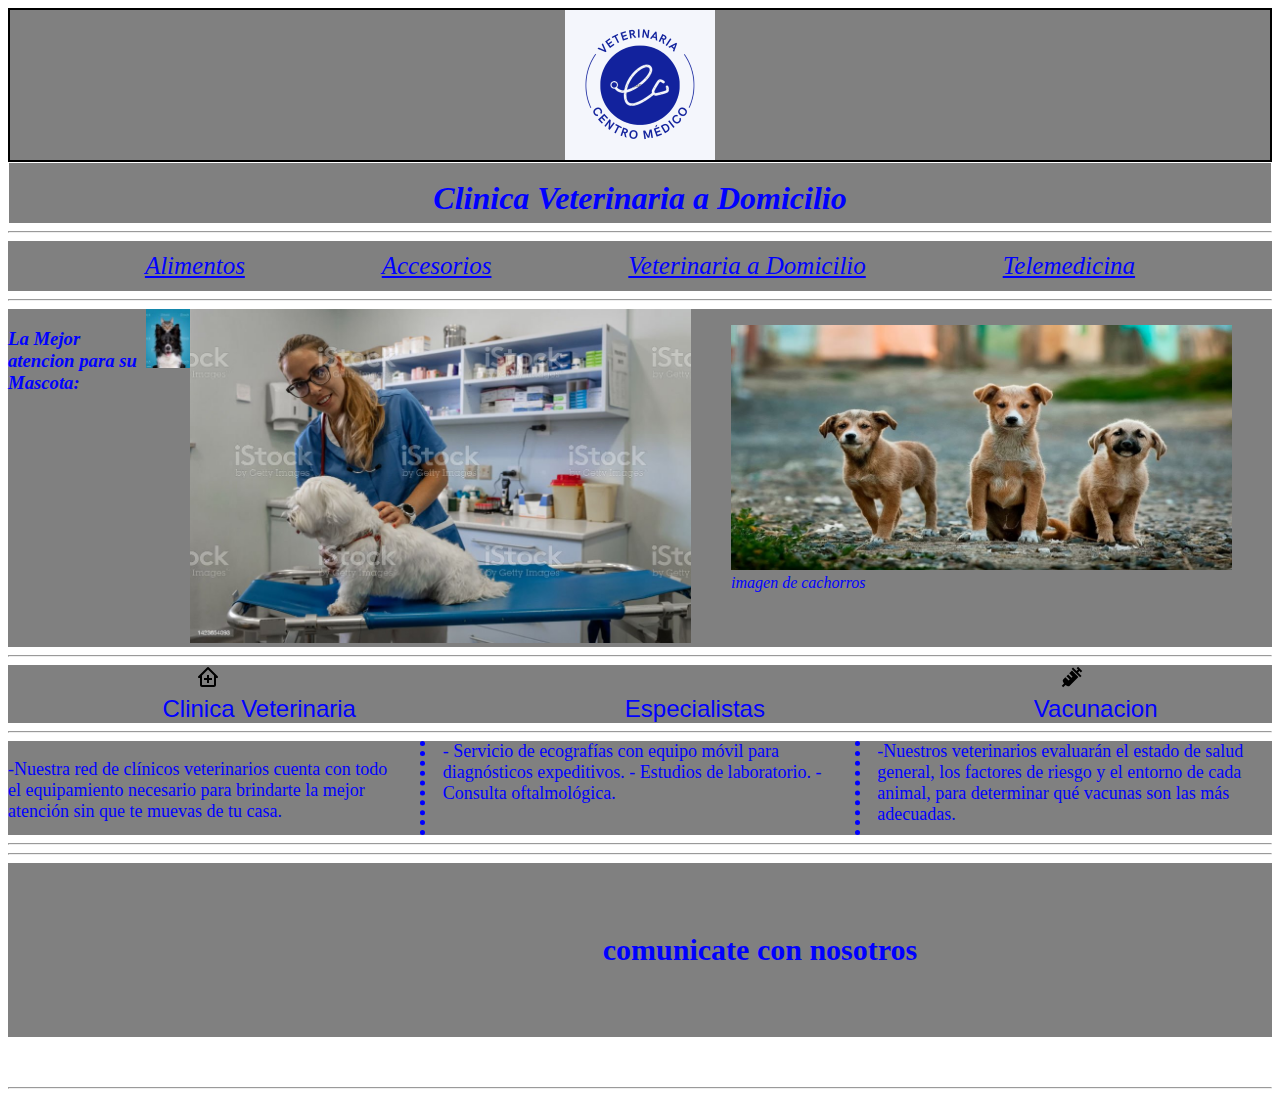
<file: index.html>
<!DOCTYPE html>
<html lang="es">
<head>
    <meta charset="UTF-8">
    <meta name="viewport" content="width=device-width, initial-scale=1.0">
    <title>Clinica Veterinaria Web</title>
    <link rel="stylesheet" type="text/css" href="miEstilo.css">
    <link rel= "stylesheet" href= "https://maxst.icons8.com/vue-static/landings/line-awesome/line-awesome/1.3.0/css/line-awesome.min.css" >
    
    <!--control de border-box-->

 </head>


<body >
       <header>
            <div class="logo-principal">
              <img src="logo-principal/veterinaria150x150.png" alt="logo">
            </div>
            <h1 class="titulo1">Clinica Veterinaria a Domicilio</h1>
            <!--Navegacion de listas-->
            
            
<hr>
            <nav class="nav_conteiner">

             <ul class="guiaprincipal">
                <li><a href= "Alimentos.html"> Alimentos</a></li>
                <li> <a href="Accesorios.html">Accesorios </a></li>
                <li ><a href="Veterinaria a Domicilio.html">Veterinaria a Domicilio</a></li> 
                <li> <a href="Telemedicina.html">Telemedicina</a></li>
            </ul>
            </nav>
 <hr>
                <!--imagen presentacion-->
                <section class="figura">
                    <h3>La Mejor atencion para su Mascota:</h3>
                    <div>
                        <img src="logo-principal/istockphoto-perro 90x120.jpg" alt="perro">

                    </div>
                    <div>
                        <img src="logo-principal/maltese dog.jpg.jpg" alt="maltese">
                    </div>

                <figure>
                <img src="logo-principal/fotos-fondos/anoir-chafik-2_3c4dIFYFU-unsplash.jpg" alt="imagen de cachorros">
                 <figcaption>imagen de cachorros</figcaption>
                </figure>
            
                </section>
        
<hr>
              <main>
       
                 <section>

                   <div class="div_clase">
                    <div class="clinica">
                    <img src="logo-principal/bx-clinic.svg" alt="clinica">
                    </div>
                    <div class="especialista">
                   <i class="las la-user-nurse"></i>
                    </div>

                    <div>
                   <img src="logo-principal/bxs-injection.svg" alt="injeccion">
                    </div>
                   </div>
                   
                   <ul class="seccion2" >

                        <li>Clinica Veterinaria</li> 
                        <li>Especialistas</li>   
                        <li>Vacunacion</li>
                   </ul> 
<hr>                    
                   <div class="container">
                    <p > -Nuestra red de clínicos veterinarios cuenta con todo el equipamiento necesario para brindarte la mejor atención sin que te muevas de tu casa.</p>
                    <p> - Servicio de ecografías con equipo móvil para diagnósticos expeditivos.
                        - Estudios de laboratorio.
                        - Consulta oftalmológica.  
                  </p>
                              
                    <p>-Nuestros veterinarios evaluarán el estado de salud general, los factores de riesgo 
                        y el entorno de cada animal, para determinar qué vacunas son las más adecuadas. </p>
                  </div>




        
                  </section>
            </main>     
<hr>
       </header>
<hr>       
    <footer class=" footer">
                <i class="lab la-facebook-f ancho1 " ></i>
                <i class="lab la-twitter"></i>
                <i class="lab la-linkedin-in"></i>
                <i class="las la-phone-volume"></i>
                <h4 class="contacto">comunicate con nosotros</h4>

    </footer>

<hr>    
</body>
</html>
</file>
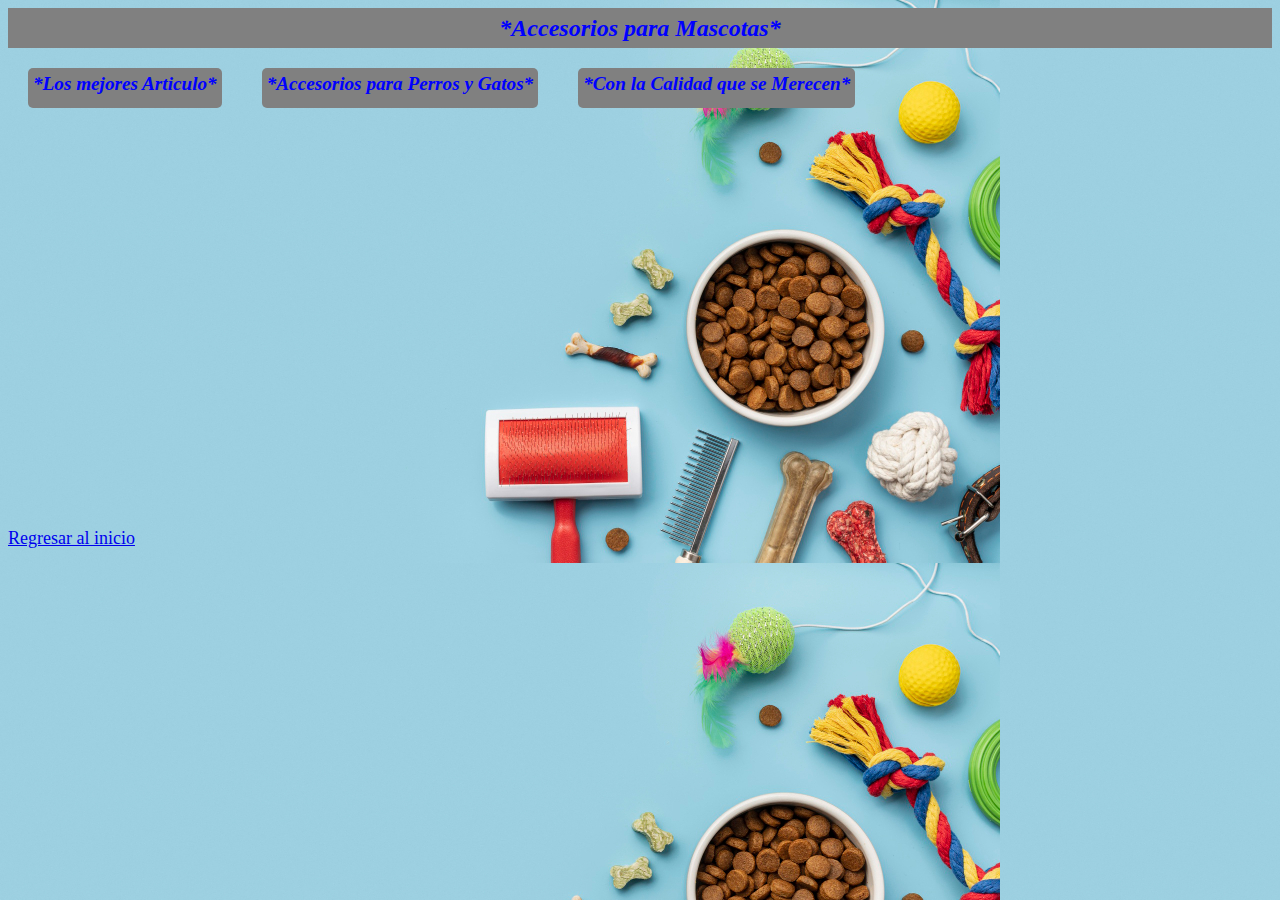
<file: Accesorios.html>
<!DOCTYPE html>
<html lang="es">
<head>
    <meta charset="UTF-8">
    <meta name="viewport" content="width=device-width, initial-scale=1.0">
    <title>Accesorios</title>
    <link rel="stylesheet" href="Accesorios.css">
</head>


<body>
    <div>
    <h2 class="titulo2">*Accesorios para Mascotas*</h2>
    </div>
    <div class="container2">
        <h4 class="Articulo">*Los mejores Articulo*</h4>
        <h4 class="Accesorios">*Accesorios para Perros y Gatos*</h4>
        <h4 class="calidad">*Con la Calidad que se Merecen*</h4>
    </div>

    <div class="inicio">
    <a href="index.html">Regresar al inicio</a>
    </div>

</body>
</html>
</file>
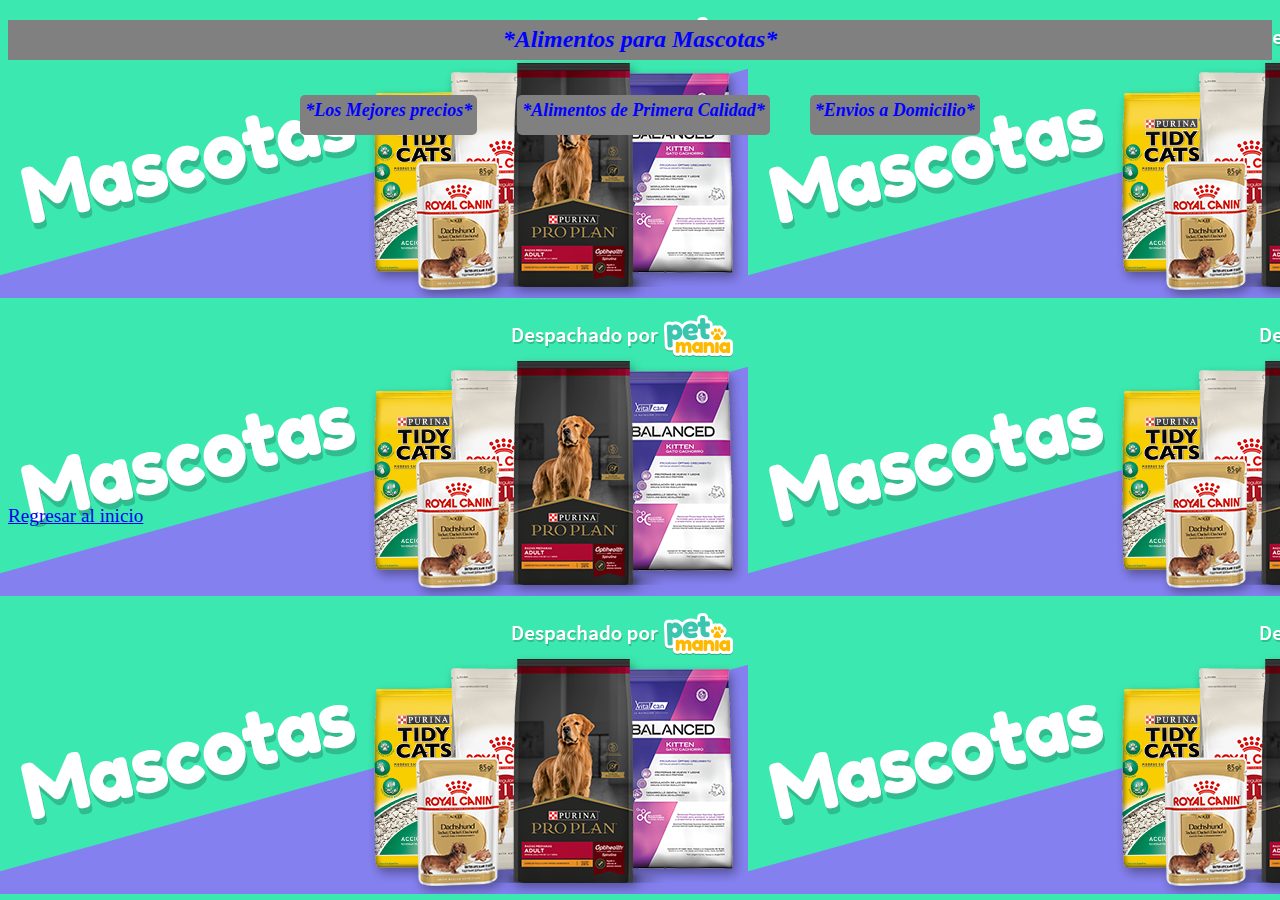
<file: Alimentos.html>
<!DOCTYPE html>
<html lang="es">
<head>
    <meta charset="UTF-8">
    <meta name="viewport" content="width=device-width, initial-scale=1.0">
    <title>Alimentos</title>
    <link rel="stylesheet" href="alimentos.css">
</head>



<body>
    <div>
        <h2 class="alimentos">*Alimentos para Mascotas*</h2>
    </div>

    <div class="container">
        <h4 class="precios">*Los Mejores precios*</h4>
        <h4 class="calidad">*Alimentos de Primera Calidad*</h4>
        <h4 class="envios">*Envios a Domicilio*</h4>
    </div>

        <div class="inicio">
            <a href="index.html">Regresar al inicio</a>
        </div> 
<footer>


</footer>
</body>
</html>
</file>
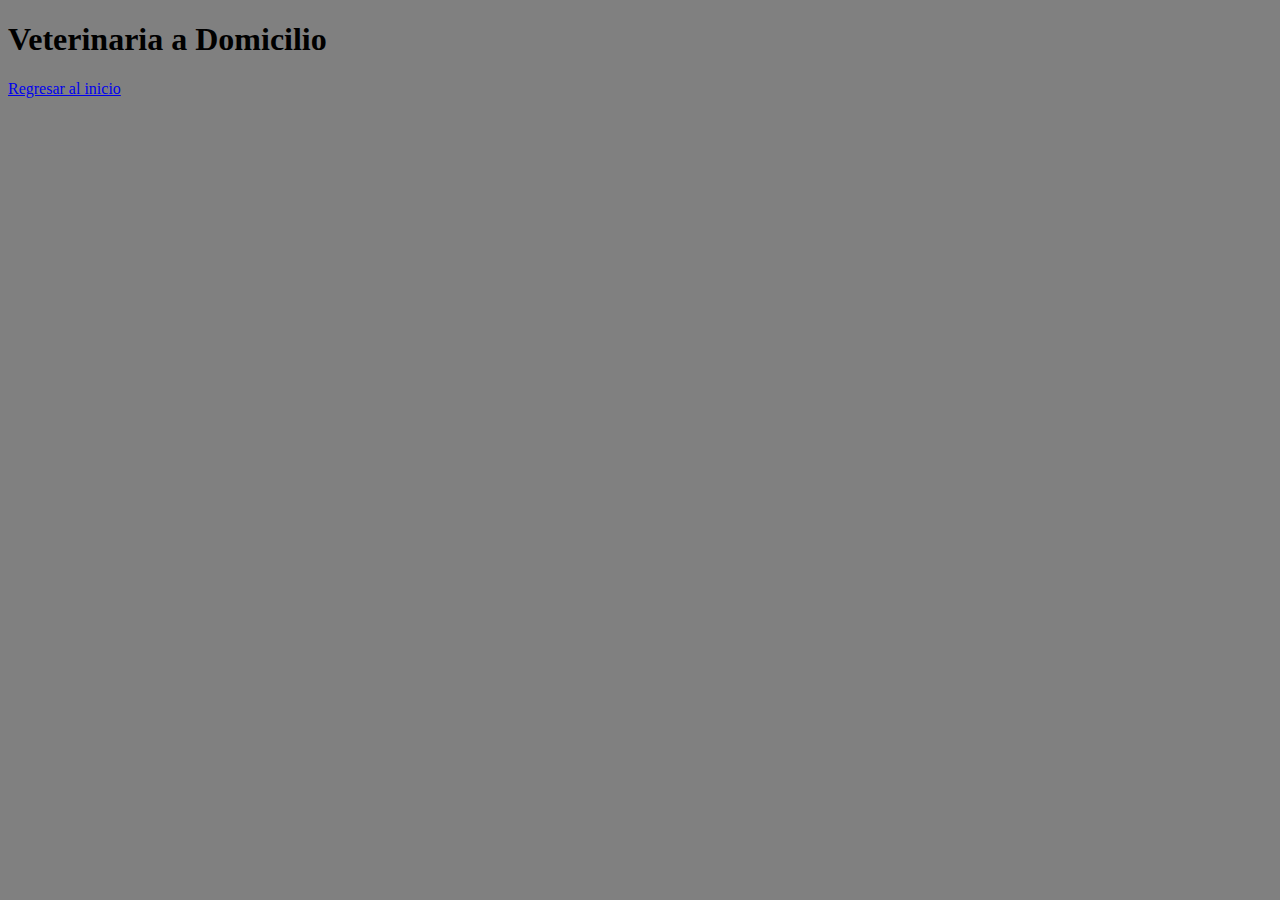
<file: Veterinaria a Domicilio.html>
<!DOCTYPE html>
<html lang="es">
<head>
    <meta charset="UTF-8">
    <meta name="viewport" content="width=device-width, initial-scale=1.0">
    <title>Veterinaria a Domicilio</title>
    <link rel="stylesheet" href="Adomicilio.css">
</head>



<body>
    <h1>Veterinaria a Domicilio</h1>
    <a href="index.html">Regresar al inicio</a>
</body>
</html>
</file>
<file: miEstilo.css>
/*seudo elementos-centrar pagina*/
*

*::after 
*::before{ box-sizing: border-box;
            margin: 0;
            padding: 0;    } 

/*imagen-logo*/
.logo-principal {display: flex;
    justify-content: center;
    border: solid black 2px;
    background-color:grey;
    min-height: 120px;
    min-width: 120px;
    
}
.titulo1{
    display: flex;
    justify-content: center;
    align-items: center;
    background-color:grey;
    color: blue;
    font-style: italic;
    height: 50px;
    padding-top:  10px; ;
    margin: 1px;
    
}
/* imagen-cachorros*/
img{
    max-width: 100%;
    height: auto;

}
/*class=navegacion*/
.nav_conteiner a[href]{
    font-size: 25px;
    color:blue;
}
.guiaprincipal{
    display: flex;
    font-style: italic;
    align-items: center;
    justify-content: space-evenly;
    background-color: grey;
    list-style: none;
    height: 50px;
    padding: 0;
    margin: 0;
    }


.figura{ display: flex;
    background-color:grey;
    margin: 0;
    padding: 0;
    color: blue;
    font-style: italic;}
hr{
    font-size: 2px color black;

}


.seccion2{
    display: flex;
    list-style: none;    
    font-family: Arial, Helvetica, sans-serif;
    justify-content: space-around;
    column-gap: 40px;
    background-color: grey;
    color: blue;
    font-size: x-large;
    margin: 0%;
    }
.div_clase{
    display: flex;
    column-gap: 30px;
    justify-content: space-around;
    background-color: grey;
}


.especialista{display: flex;
    height: 30px;
    width: 30px;
    justify-content: center;
    font-size: 30px;
    }

.container{
    column-count: 3;
  column-gap: 40px;
  column-rule-width: 5px;
  column-rule-style: dotted;
  column-rule-color:blue;
background-color:grey;
color:blue;
font-size: large;
margin: 0;

}    

.footer{display: flex;
    padding-top: 30px;
    padding-bottom: 30px;
    justify-content: center;
    font-size: 30px;
    margin-bottom: 50px;
    gap: 60px;
    color:blue;
    background-color: grey;
}
.contacto{
    display: flex;
    justify-content: center;
}
</file>
<file: Accesorios.css>
*
*::after
*::before{
    box-sizing: border-box;
    margin: 0;
    padding: 0;
}
body{
    min-height: 100px;
    min-width: 100px;
    background-image:url("logo-principal/endecha-.jpg.jpg");
}


.titulo2{
    display:flex ;
    margin: 0;
    padding:auto;
    min-height: 40px;
    align-items: center;
    justify-content: center;
    background-color: grey;
    color: blue;
    font-style: italic;
    
}
.inicio{display:inline-block;
    flex-direction: column;
    font-size: large;
    align-content: flex-end;
    padding-top:400px ;

}
.container2{
    display: flex;
    padding: 20px;
    gap: 40px;
    color: blue;
    flex-direction: row;
    font-size: larger;
}
.Articulo{
    display: inline-block;
    margin: 0;
    height: 30px;
    background-color: grey;
    justify-content: end;
    padding: 5px;
    font-style: oblique;
    align-items: center;
    border-radius: 5px;
}
.Accesorios{
    display: inline-block;
    margin: 0;
    height: 30px;
    background-color: grey;
    justify-content: center;
    padding: 5px;
    font-style: oblique;
    align-items: center;
    border-radius:5px ;

}
.calidad{
    display: inline-block;
    margin: 0;
    height: 30px;
    background-color: grey;
    justify-content: center;
    padding: 5px;
    font-style: oblique;
    align-items: center;
    border-radius: 5px;
}
</file>
<file: alimentos.css>
*
*::after
*::before{
    box-sizing: border-box;
    margin: 0;
    padding: 0;
}
body{
    min-width: 100px;
   min-height: 100px;
    background-image: url("logo-principal/mcat-banner-mascotas.png");
 
    

}
.alimentos{
    display: flex;
    min-height: 40px;
    justify-content: center;
    align-items: center;
    background-color: grey;
    margin-bottom: 15px;
    margin: top 15px; ;
    color: blue;
    font-style: italic;
    
}
.inicio {display: inline-block;
    padding-top: 350px;
    font-size: larger;
    flex-direction: column;
    align-content: flex-end;
    
}
.container  {
    display:flex ;
    padding: 20px;
    gap: 40px;
    color: blue;
    flex-direction: row;
    justify-content: center;
    font-size: large;

}
.precios{
    display: inline-block;
    margin: 0;
    height: 30px;
    background-color: grey;
    justify-content: end;
    padding: 5px;
    font-style: oblique;
    border-radius: 5px;
    
    
 }
 .calidad{
    display: inline-block;
    margin: 0;
    height: 30px;
    padding: 5px;
    background-color: grey;
    font-style: italic;
    border-radius: 5px;
 }
 .envios{
    display: inline-block;
    margin: 0;
    height:30px ;
    padding: 5px;
    background-color: grey;
    font-style: italic;
    border-radius: 5px;
 }
</file>
<file: Adomicilio.css>
*
*::after
*::before{
    border-radius: border-box;
    margin: 0;
    padding: 0;
}




body{background-color: grey;

    background-image: url("");
}
</file>
